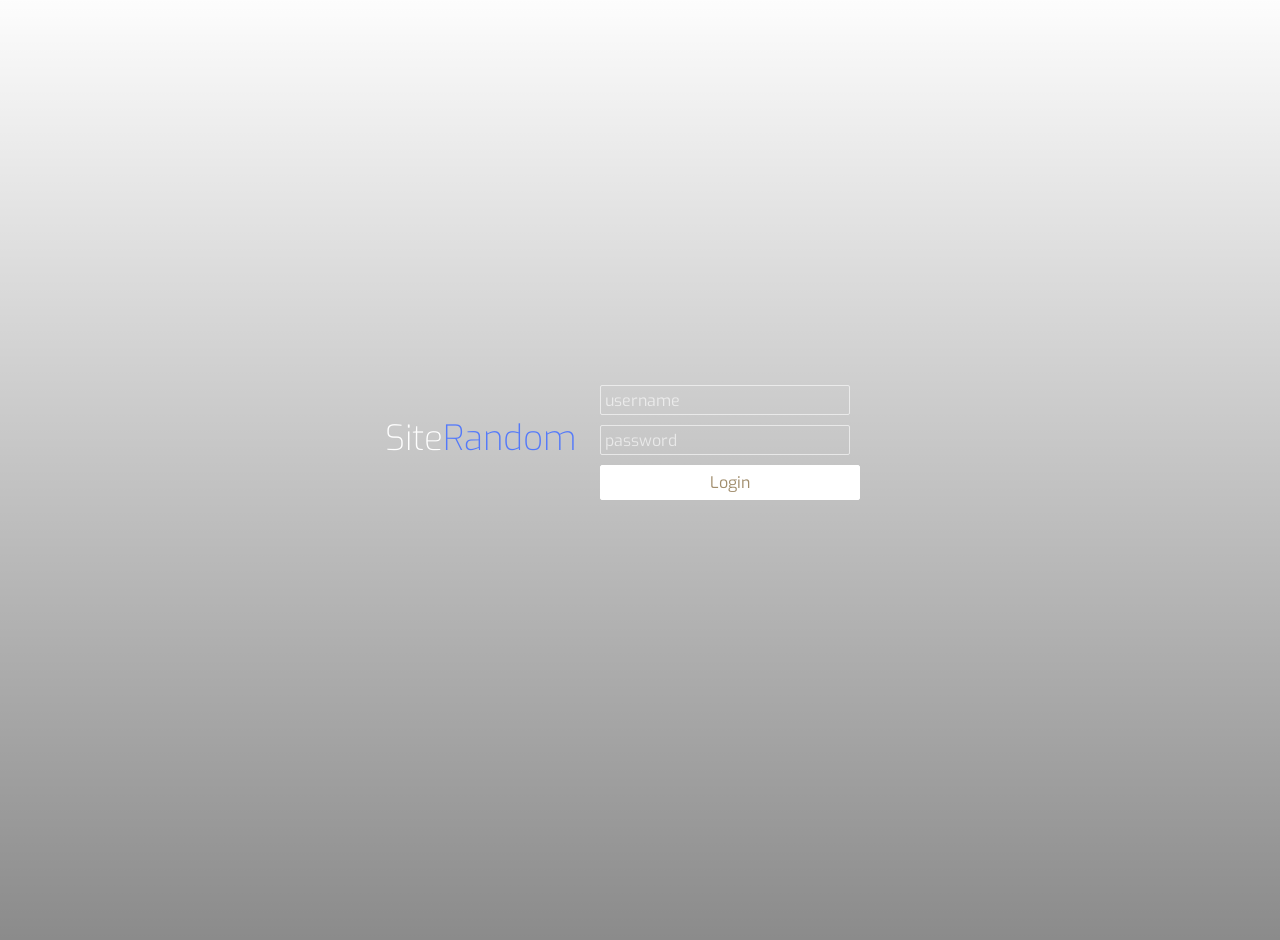
<file: login.html>
<html>
  <head>
    <meta charset="UTF-8">
    <link rel="stylesheet" href="login.css">
    <title>HelloTechAcademy</title>
  </head>
  <body>

  <div class="body"></div>
    <div class="grad"></div>
    <div class="header">
      <div>Site<span>Random</span></div>
    </div>
    <br>
    <div class="login">
        <input type="text" placeholder="username" name="user"><br>
        <input type="password" placeholder="password" name="password"><br>
        <input type="button" value="Login">
    </div>


  </body>
</html>
</file>
<file: login.css>
@import url(https://fonts.googleapis.com/css?family=Exo:100,200,400);
@import url(https://fonts.googleapis.com/css?family=Source+Sans+Pro:700,400,300);

body{
  margin: 0;
  padding: 0;
  background: #fff;

  color: #fff;
  font-family: Arial;
  font-size: 12px;
}

.body{
  position: absolute;
  top: -20px;
  left: -20px;
  right: -40px;
  bottom: -40px;
  width: auto;
  height: auto;
  background-image: url(http://ginva.com/wp-content/uploads/2012/07/city-skyline-wallpapers-008.jpg);
  background-size: cover;
  -webkit-filter: blur(5px);
  z-index: 0;
}

.grad{
  position: absolute;
  top: -20px;
  left: -20px;
  right: -40px;
  bottom: -40px;
  width: auto;
  height: auto;
  background: -webkit-gradient(linear, left top, left bottom, color-stop(0%,rgba(0,0,0,0)), color-stop(100%,rgba(0,0,0,0.65))); /* Chrome,Safari4+ */
  z-index: 1;
  opacity: 0.7;
}

.header{
  position: absolute;
  top: calc(50% - 35px);
  left: calc(50% - 255px);
  z-index: 2;
}

.header div{
  float: left;
  color: #fff;
  font-family: 'Exo', sans-serif;
  font-size: 35px;
  font-weight: 200;
}

.header div span{
  color: #5379fa !important;
}

.login{
  position: absolute;
  top: calc(50% - 75px);
  left: calc(50% - 50px);
  height: 150px;
  width: 350px;
  padding: 10px;
  z-index: 2;
}

.login input[type=text]{
  width: 250px;
  height: 30px;
  background: transparent;
  border: 1px solid rgba(255,255,255,0.6);
  border-radius: 2px;
  color: #fff;
  font-family: 'Exo', sans-serif;
  font-size: 16px;
  font-weight: 400;
  padding: 4px;
}

.login input[type=password]{
  width: 250px;
  height: 30px;
  background: transparent;
  border: 1px solid rgba(255,255,255,0.6);
  border-radius: 2px;
  color: #fff;
  font-family: 'Exo', sans-serif;
  font-size: 16px;
  font-weight: 400;
  padding: 4px;
  margin-top: 10px;
}

.login input[type=button]{
  width: 260px;
  height: 35px;
  background: #fff;
  border: 1px solid #fff;
  cursor: pointer;
  border-radius: 2px;
  color: #a18d6c;
  font-family: 'Exo', sans-serif;
  font-size: 16px;
  font-weight: 400;
  padding: 6px;
  margin-top: 10px;
}

.login input[type=button]:hover{
  opacity: 0.8;
}

.login input[type=button]:active{
  opacity: 0.6;
}

.login input[type=text]:focus{
  outline: none;
  border: 1px solid rgba(255,255,255,0.9);
}

.login input[type=password]:focus{
  outline: none;
  border: 1px solid rgba(255,255,255,0.9);
}

.login input[type=button]:focus{
  outline: none;
}

::-webkit-input-placeholder{
   color: rgba(255,255,255,0.6);
}

::-moz-input-placeholder{
   color: rgba(255,255,255,0.6);
}
</file>
